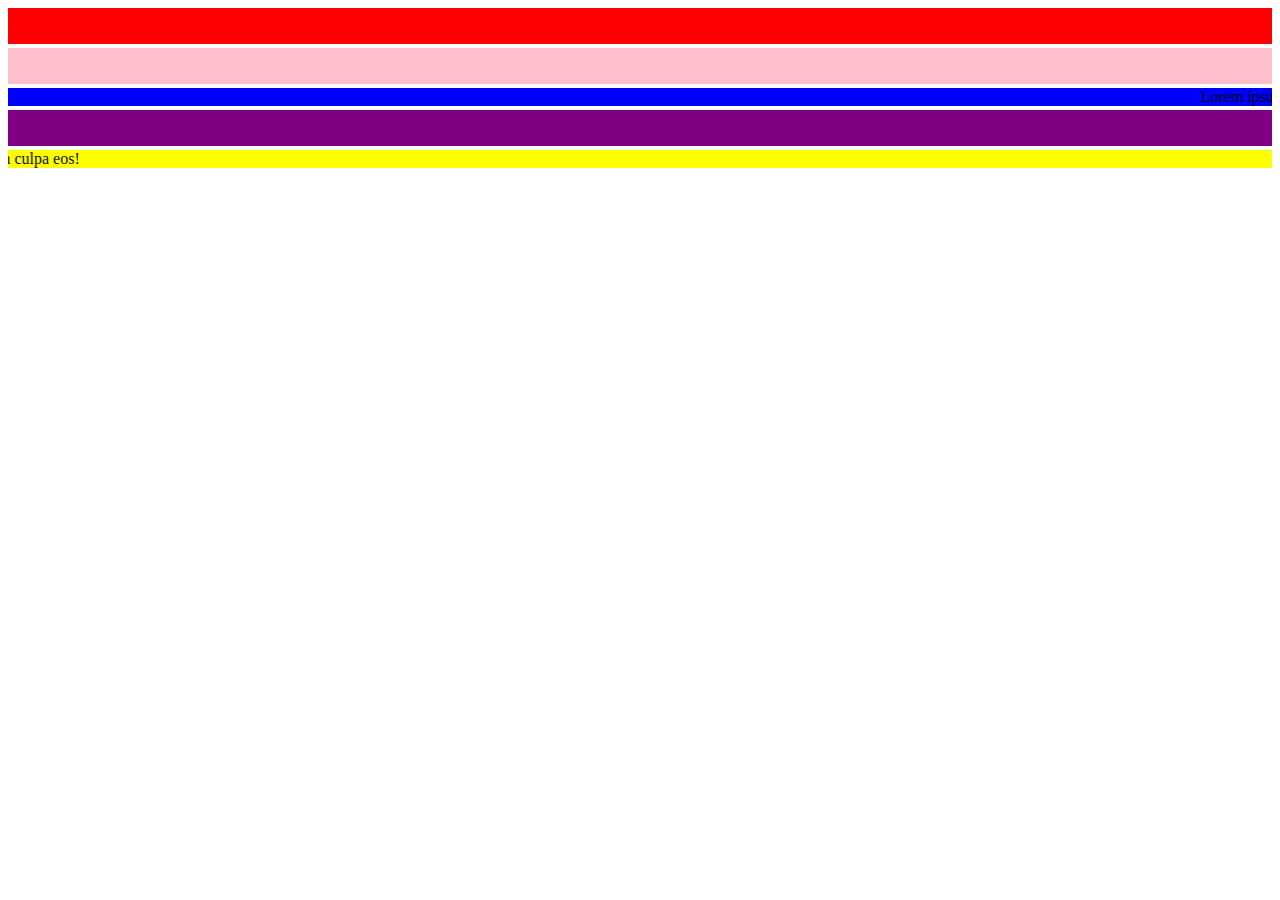
<file: index.html>
<!DOCTYPE html>
<html lang="en">
<head>
    <meta name="author" content="github.com/guimtws">
    <meta charset="UTF-8">
    <meta name="viewport" content="width=device-width, initial-scale=1.0">
    <title>Aba</title>
</head>
<body>
    <!-- eu sou um comentario -->
     <marquee bgColor="red" direction="up">Lorem ipsum dolor sit amet consectetur adipisicing elit. Tenetur earum consequatur incidunt atque fuga error. Voluptatibus sit architecto beatae, incidunt iusto temporibus ipsa totam fuga dolore qui nam culpa eos!</marquee>
     <marquee bgColor="pink" direction="up">Lorem ipsum dolor sit amet consectetur adipisicing elit. Tenetur earum consequatur incidunt atque fuga error. Voluptatibus sit architecto beatae, incidunt iusto temporibus ipsa totam fuga dolore qui nam culpa eos!</marquee>
     <marquee bgColor="blue" direction="left">Lorem ipsum dolor sit amet consectetur adipisicing elit. Tenetur earum consequatur incidunt atque fuga error. Voluptatibus sit architecto beatae, incidunt iusto temporibus ipsa totam fuga dolore qui nam culpa eos!</marquee>
     <marquee bgColor="purple" direction="down">Lorem ipsum dolor sit amet consectetur adipisicing elit. Tenetur earum consequatur incidunt atque fuga error. Voluptatibus sit architecto beatae, incidunt iusto temporibus ipsa totam fuga dolore qui nam culpa eos!</marquee>
     <marquee bgColor="yellow" direction="right">Lorem ipsum dolor sit amet consectetur adipisicing elit. Tenetur earum consequatur incidunt atque fuga error. Voluptatibus sit architecto beatae, incidunt iusto temporibus ipsa totam fuga dolore qui nam culpa eos!</marquee>
</body>
</html>
</file>
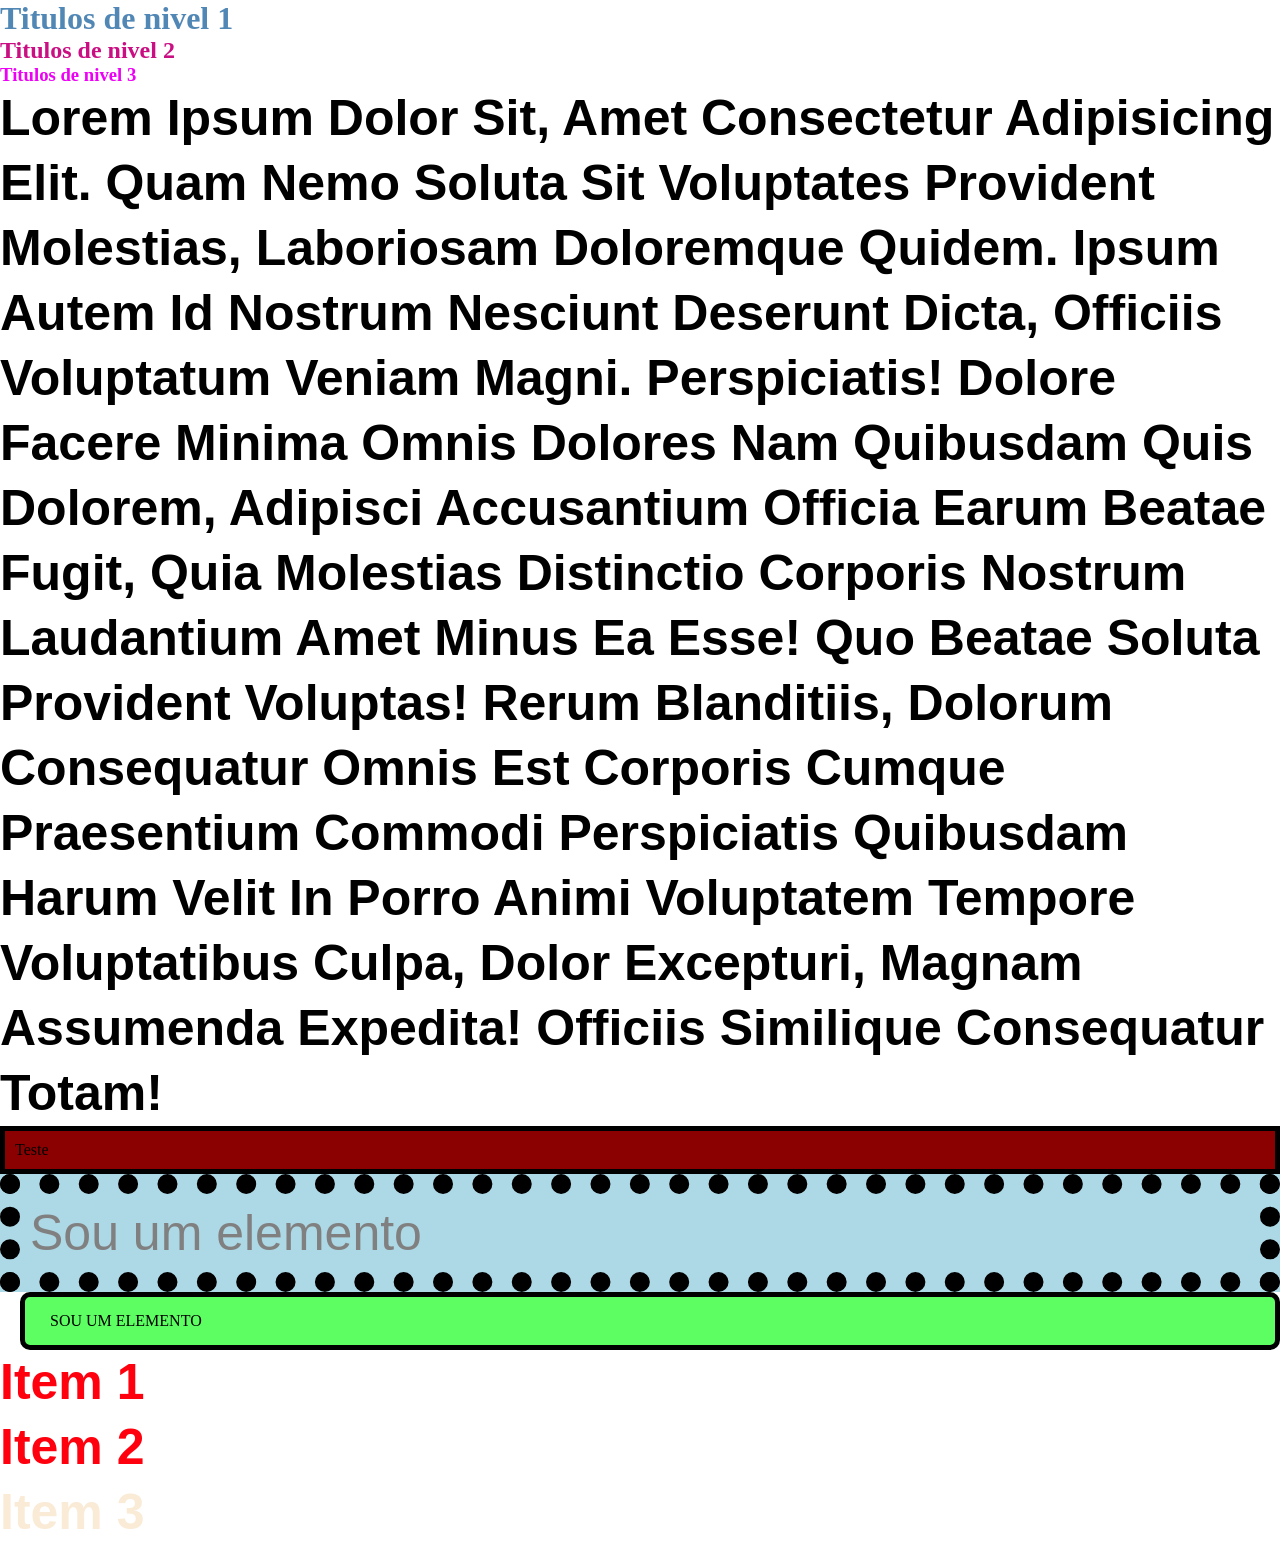
<file: aulas/css/index.html>
<!DOCTYPE html>
<html lang="pt-br">
<head>
    <meta charset="UTF-8">
    <meta name="viewport" content="width=device-width, initial-scale=1.0">
    <title>Trabalho com CSS</title>
    <link rel="shortcut icon" href="Captura de tela de 2026-03-09 08-54-08.png" type="image/x-icon">
    <link rel="stylesheet" href="style.css">
</head>
<body>

    <!-- CSS INLINE -->
    <!-- <h4 style="color: darkmagenta;">Titulo de nivel 4</h4> -->

    <!-- CSS INTERNO -->

    <!-- <p>Paragrafo</p>

    <style>
        p{
            color: #7270da;
        }
    </style> -->

    <!-- CSS EXTERNO -->

    <h1>Titulos de nivel 1</h1>

    <h2>Titulos de nivel 2</h2>

    <h3>Titulos de nivel 3</h3>

    <p>Lorem ipsum dolor sit, amet consectetur adipisicing elit. Quam nemo soluta sit voluptates provident molestias, laboriosam doloremque quidem. Ipsum autem id nostrum nesciunt deserunt dicta, officiis voluptatum veniam magni. Perspiciatis!
    Dolore facere minima omnis dolores nam quibusdam quis dolorem, adipisci accusantium officia earum beatae fugit, quia molestias distinctio corporis nostrum laudantium amet minus ea esse! Quo beatae soluta provident voluptas!
    Rerum blanditiis, dolorum consequatur omnis est corporis cumque praesentium commodi perspiciatis quibusdam harum velit in porro animi voluptatem tempore voluptatibus culpa, dolor excepturi, magnam assumenda expedita! Officiis similique consequatur totam!</p>

    <div class="box">Teste</div>

    <div class="Teste1">Sou um elemento</div>

    <div class="box2">sou um elemento</div>
    
    <p class="grupo1">item 1</p>

    <p class="grupo1">item 2</p>

    <p class="grupo2">item 3</p>

</body>
</html>
</file>
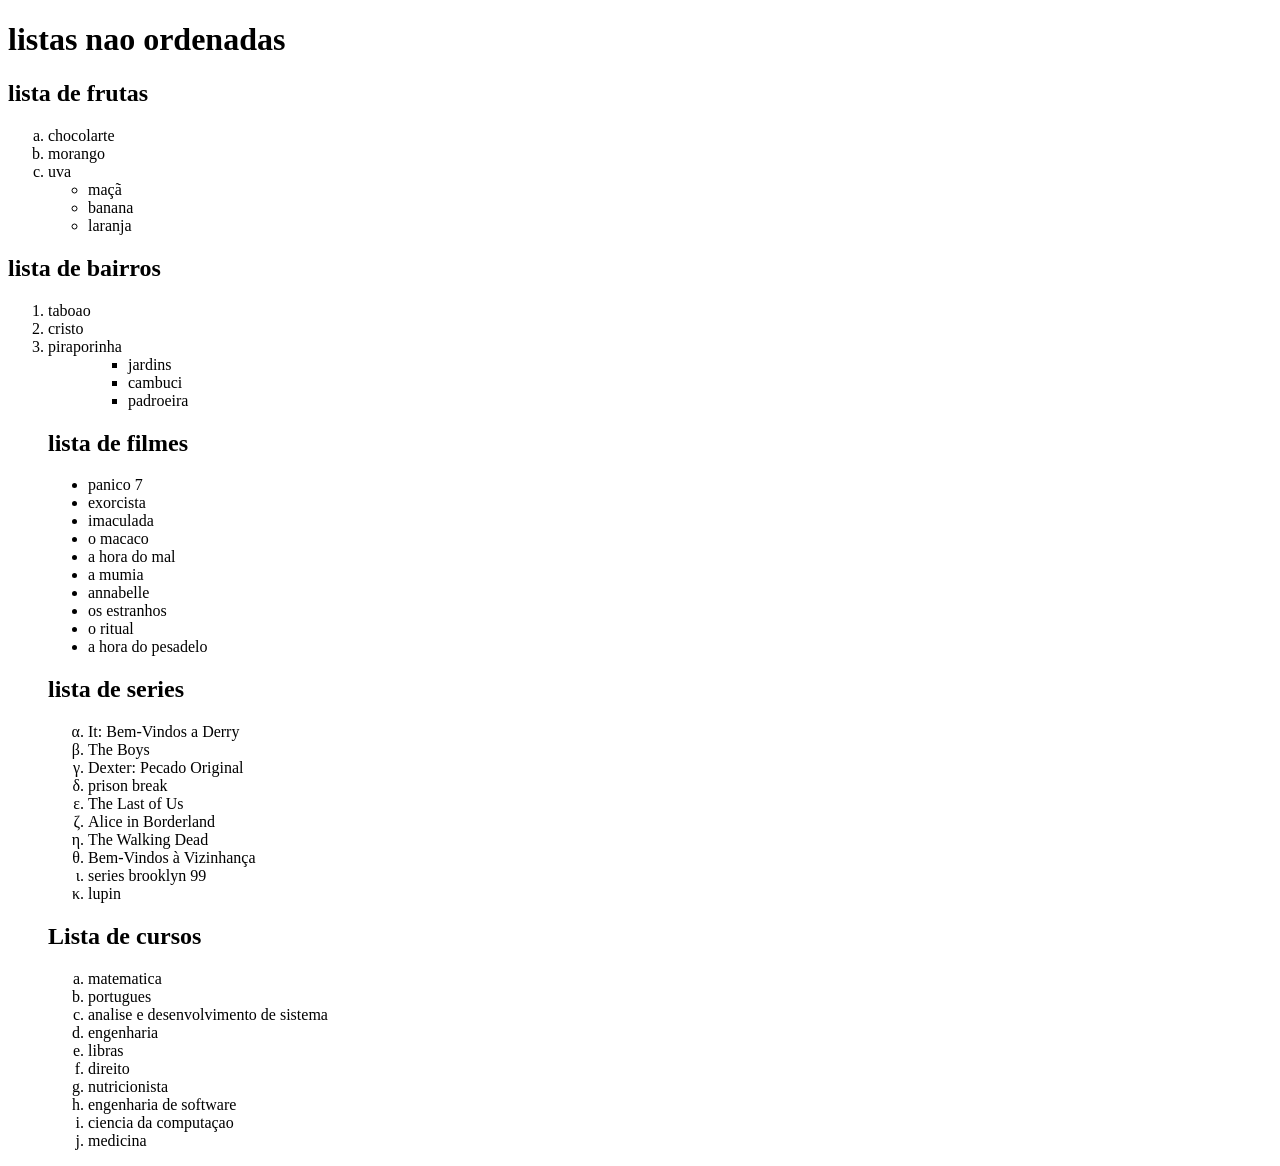
<file: aulas/lista/nao-ordenada.html>
<!DOCTYPE html>
<html lang="pt-br">

<head>
    <meta charset="UTF-8">
    <meta name="viewport" content="width=device-width, initial-scale=1.0">
    <title>nao ordenada</title>
</head>

<body>
    <h1>listas nao ordenadas</h1>
    <h2>lista de frutas</h2>
    <ul style="list-style-type: lower-alpha;">
        <li>chocolarte</li>
        <li>morango</li>
        <li>uva</li>
        <ul>
            <li>maçã</li>
            <li>banana</li>
            <li>laranja</li>
        </ul>
    </ul>
    <h2>lista de bairros</h2>
    <ul style="list-style-type: decimal;">
        <li>taboao</li>
        <li>cristo</li>
        <li>piraporinha</li>
        <ul>
            <ul>
                <li>jardins</li>
                <li>cambuci</li>
                <li>padroeira</li>
            </ul>
        </ul>
        <h2>lista de filmes</h2>
        <ul style="list-style-type: disc;">
            <li>panico 7</li>
            <li>exorcista</li>
            <li>imaculada</li>
            <li>o macaco</li>
            <li>a hora do mal</li>
            <li>a mumia</li>
            <li>annabelle</li>
            <li>os estranhos</li>
            <li>o ritual</li>
            <li>a hora do pesadelo</li>
        </ul>
        <h2>lista de series</h2>
        <ul style="list-style-type: lower-greek;">
            <li>It: Bem-Vindos a Derry</li>
            <li>The Boys</li>
            <li>Dexter: Pecado Original</li>
            <li>prison break</li>
            <li>The Last of Us</li>
            <li>Alice in Borderland</li>
            <li>The Walking Dead</li>
            <li>Bem-Vindos à Vizinhança</li>
            <li>series brooklyn 99</li>
            <li>lupin</li>
        </ul>
        <h2>Lista de cursos</h2>
        <ul style="list-style-type: lower-latin;">
            <li>matematica</li>
            <li>portugues</li>
            <li>analise e desenvolvimento de sistema</li>
            <li>engenharia</li>
            <li>libras</li>
            <li>direito</li>
            <li>nutricionista</li>
            <li>engenharia de software</li>
            <li>ciencia da computaçao</li>
            <li>medicina</li>
        </ul>
</body>

</html>
</file>
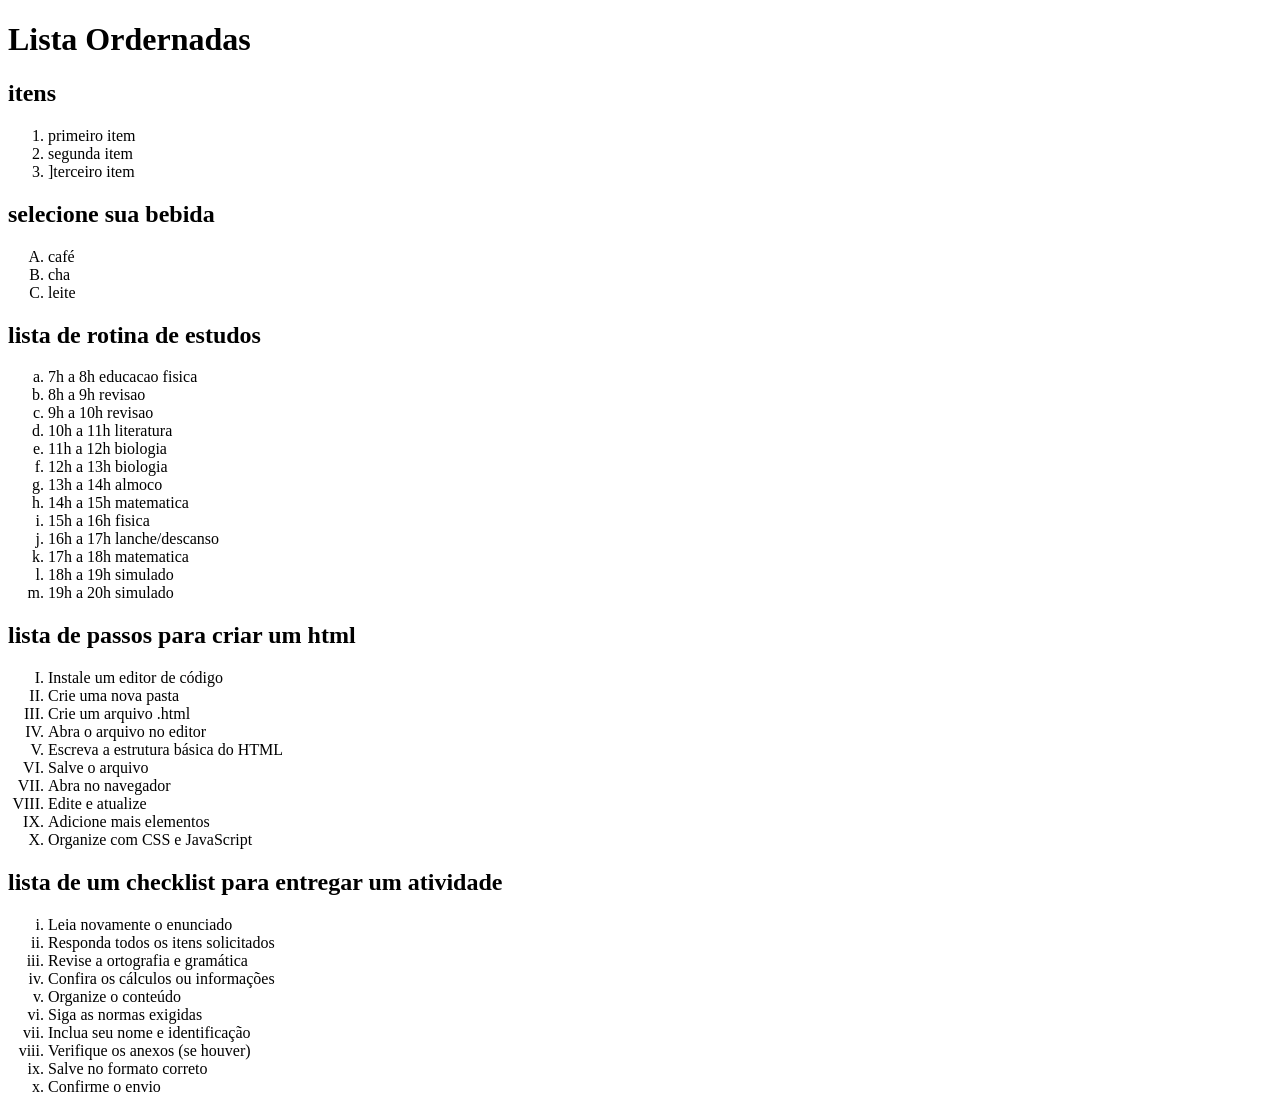
<file: aulas/lista/ordenada.html>
<!DOCTYPE html>
<html lang="pt-br">

<head>
    <meta charset="UTF-8">
    <meta name="viewport" content="width=device-width, initial-scale=1.0">
    <title>Document</title>
</head>

<body>
    <h1>Lista Ordernadas</h1>

    <h2>itens</h2>
    <ol type="1">
        <li>primeiro item</li>
        <li>segunda item</li>
        <li>]terceiro item</li>
    </ol>

    <h2>selecione sua bebida</h2>
    <ol type="A">
        <li>café</li>
        <li>cha</li>
        <li>leite</li>
    </ol>
    <h2>lista de rotina de estudos</h2>
    <ol type="a">
        <li>7h a 8h educacao fisica</li>
        <li>8h a 9h revisao</li>
        <li>9h a 10h revisao</li>
        <li>10h a 11h literatura</li>
        <li>11h a 12h biologia</li>
        <li>12h a 13h biologia</li>
        <li>13h a 14h almoco</li>
        <li>14h a 15h matematica</li>
        <li>15h a 16h fisica</li>
        <li>16h a 17h lanche/descanso</li>
        <li>17h a 18h matematica</li>
        <li>18h a 19h simulado</li>
        <li>19h a 20h simulado</li>
    </ol>

    <h2>lista de passos para criar um html</h2>
    <ol type="I">
        <li>Instale um editor de código</li>
        <li>Crie uma nova pasta</li>
        <li>Crie um arquivo .html</li>
        <li>Abra o arquivo no editor</li>
        <li>Escreva a estrutura básica do HTML</li>
        <li>Salve o arquivo</li>
        <li>Abra no navegador</li>
        <li>Edite e atualize</li>
        <li>Adicione mais elementos</li>
        <li>Organize com CSS e JavaScript</li>
    </ol>

    <h2>lista de um checklist para entregar um atividade</h2>
    <ol type="i">
        <li>Leia novamente o enunciado</li>
        <li>Responda todos os itens solicitados</li>
        <li>Revise a ortografia e gramática</li>
        <li>Confira os cálculos ou informações</li>
        <li>Organize o conteúdo</li>
        <li>Siga as normas exigidas</li>
        <li>Inclua seu nome e identificação</li>
        <li>Verifique os anexos (se houver)</li>
        <li>Salve no formato correto</li>
        <li>Confirme o envio</li>
    </ol>
</body>

</html>
</file>
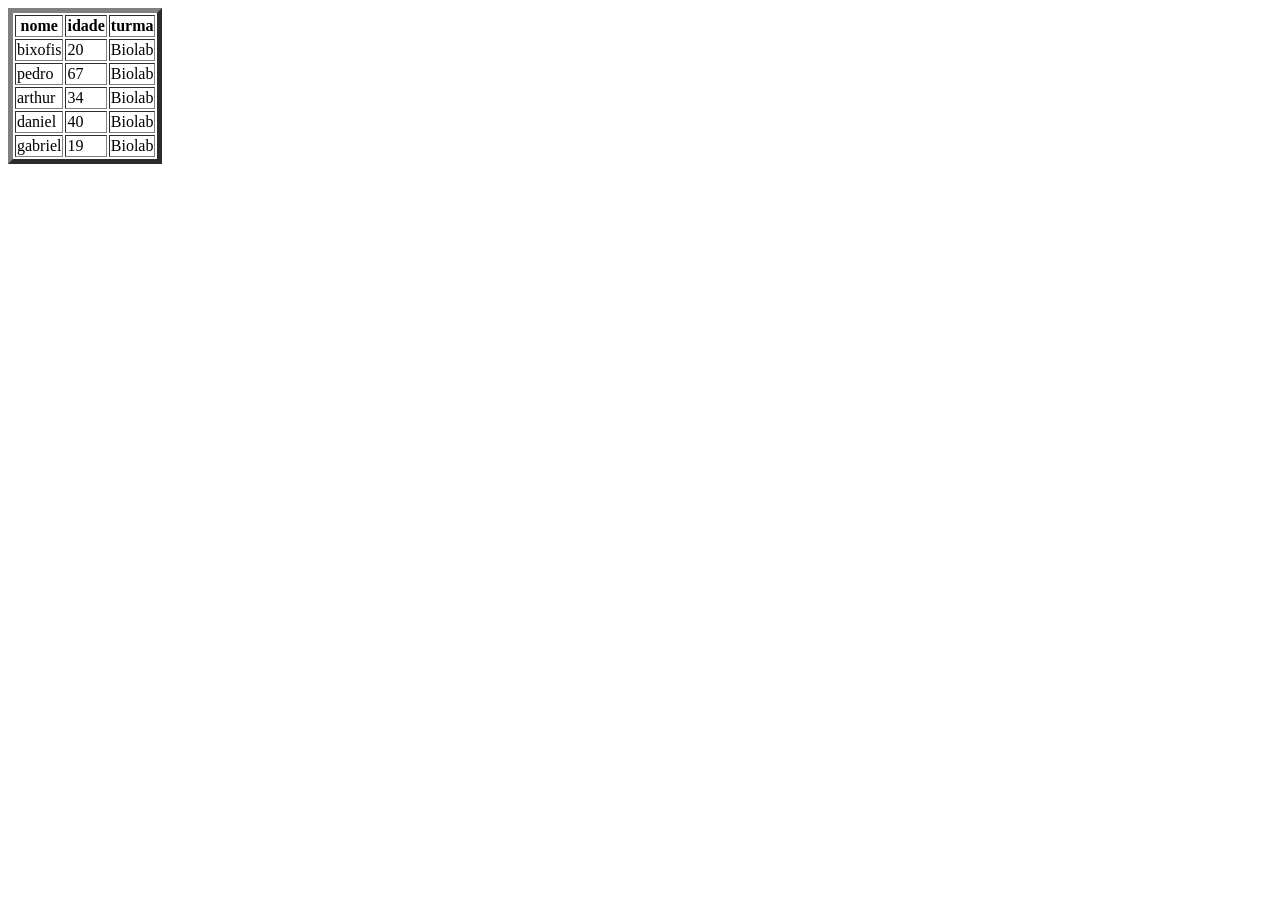
<file: aulas/tabelas/exercicioTabela.html>
<!DOCTYPE html>
<html lang="pt-br">

<head>
    <meta charset="UTF-8">
    <meta name="viewport" content="width=device-width, initial-scale=1.0">
    <title>Exer tabela</title>
</head>

<body>
    <table border="5">
        <thead>
            <tr>
                <th>nome</th>
                <th>idade</th>
                <th>turma</th>
            </tr>
        </thead>

        <tbody>
            <tr>
                <td>bixofis</td>
                <td>20</td>
                <td>Biolab</td>
            </tr>

            <tr>
                <td>pedro</td>
                <td>67</td>
                <td>Biolab</td>
            </tr>

            <tr>
                <td>arthur</td>
                <td>34</td>
                <td>Biolab</td>
            </tr>

            <tr>
                <td>daniel</td>
                <td>40</td>
                <td>Biolab</td>
            </tr>

            <tr>
                <td>gabriel</td>
                <td>19</td>
                <td>Biolab</td>
            </tr>
        </tbody>

    </table>
</body>

</html>
</file>
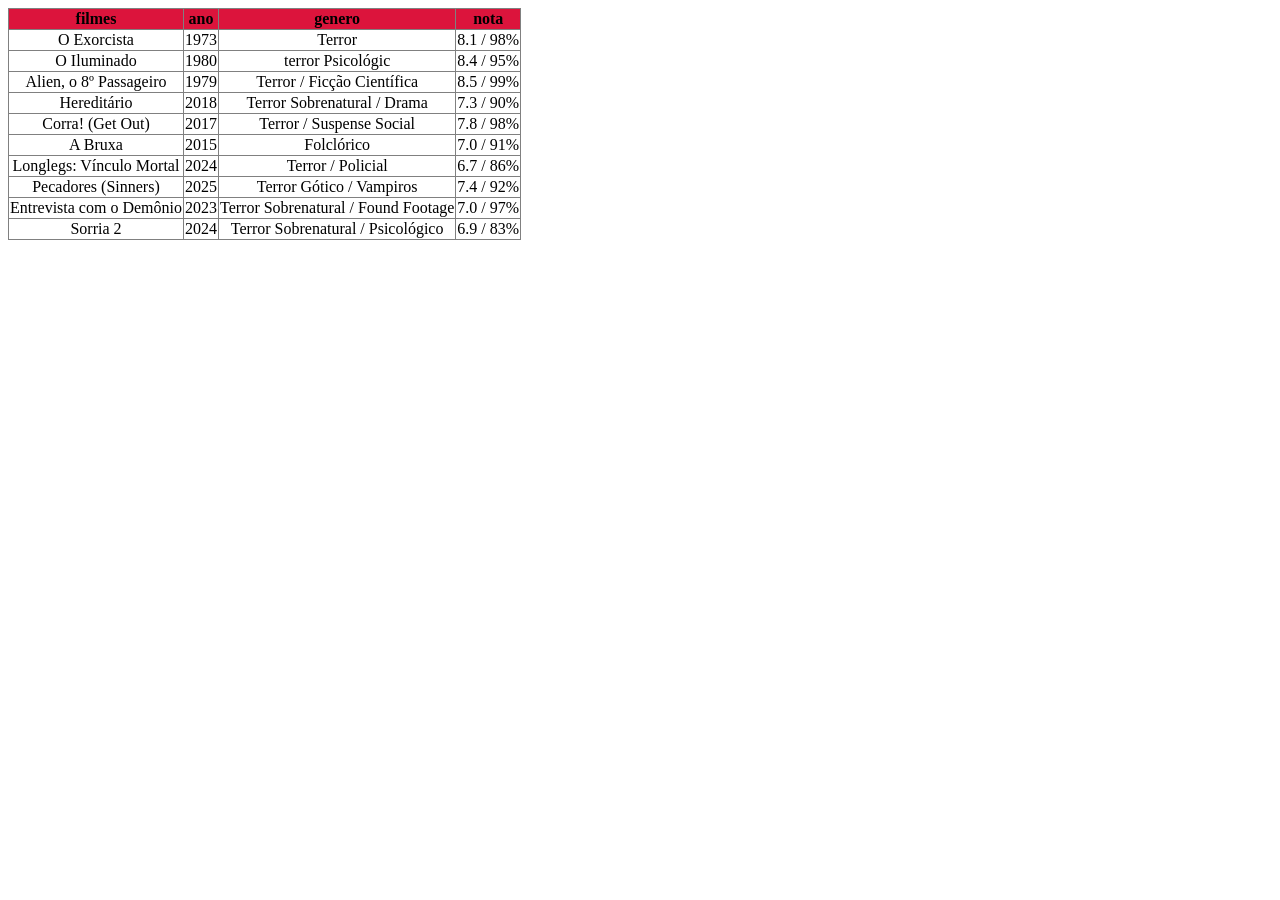
<file: aulas/tabelas/tabela.html>
<!DOCTYPE html>
<html lang="pt-br">

<head>
    <meta charset="UTF-8">
    <meta name="viewport" content="width=device-width, initial-scale=1.0">
    <title>tabela</title>
    <link rel="stylesheet" href="css/style.css">
</head>

<body>
    <table border="1">
        <thead>
            <tr>
                <th>filmes</th>
                <th>ano</th>
                <th>genero</th>
                <th>nota</th>
            </tr>
        </thead>

        <tbody>
            <tr>
                <td>O Exorcista</td>
                <td>1973</td>
                <td>Terror</td>
                <td>8.1 / 98%</td>
            </tr>

            <tr>
                <td>O Iluminado</td>
                <td>1980</td>
                <td>terror Psicológic</td>
                <td>8.4 / 95%</td>
            </tr>

            <tr>
                <td>Alien, o 8º Passageiro</td>
                <td>1979</td>
                <td>Terror / Ficção Científica</td>
                <td>8.5 / 99%</td>
            </tr>

            <tr>
                <td>Hereditário</td>
                <td>2018</td>
                <td>Terror Sobrenatural / Drama</td>
                <td>7.3 / 90%</td>
            </tr>

            <tr>
                <td>Corra! (Get Out)</td>
                <td>2017</td>
                <td>Terror / Suspense Social</td>
                <td>7.8 / 98%</td>
            </tr>

            <tr>
                <td>A Bruxa</td>
                <td>2015</td>
                <td>Folclórico</td>
                <td>7.0 / 91%</td>
            </tr>

            <tr>
                <td>Longlegs: Vínculo Mortal</td>
                <td>2024</td>
                <td>Terror / Policial</td>
                <td>6.7 / 86%</td>
            </tr>

            <tr>
                <td>Pecadores (Sinners)</td>
                <td>2025</td>
                <td>Terror Gótico / Vampiros</td>
                <td>7.4 / 92%</td>
            </tr>

            <tr>
                <td>Entrevista com o Demônio</td>
                <td>2023</td>
                <td>Terror Sobrenatural / Found Footage</td>
                <td>7.0 / 97%</td>
            </tr>

            <tr>
                <td>Sorria 2</td>
                <td>2024</td>
                <td>Terror Sobrenatural / Psicológico</td>
                <td>6.9 / 83%</td>
            </tr>
        </tbody>
    </table>

</body>

</html>
</file>
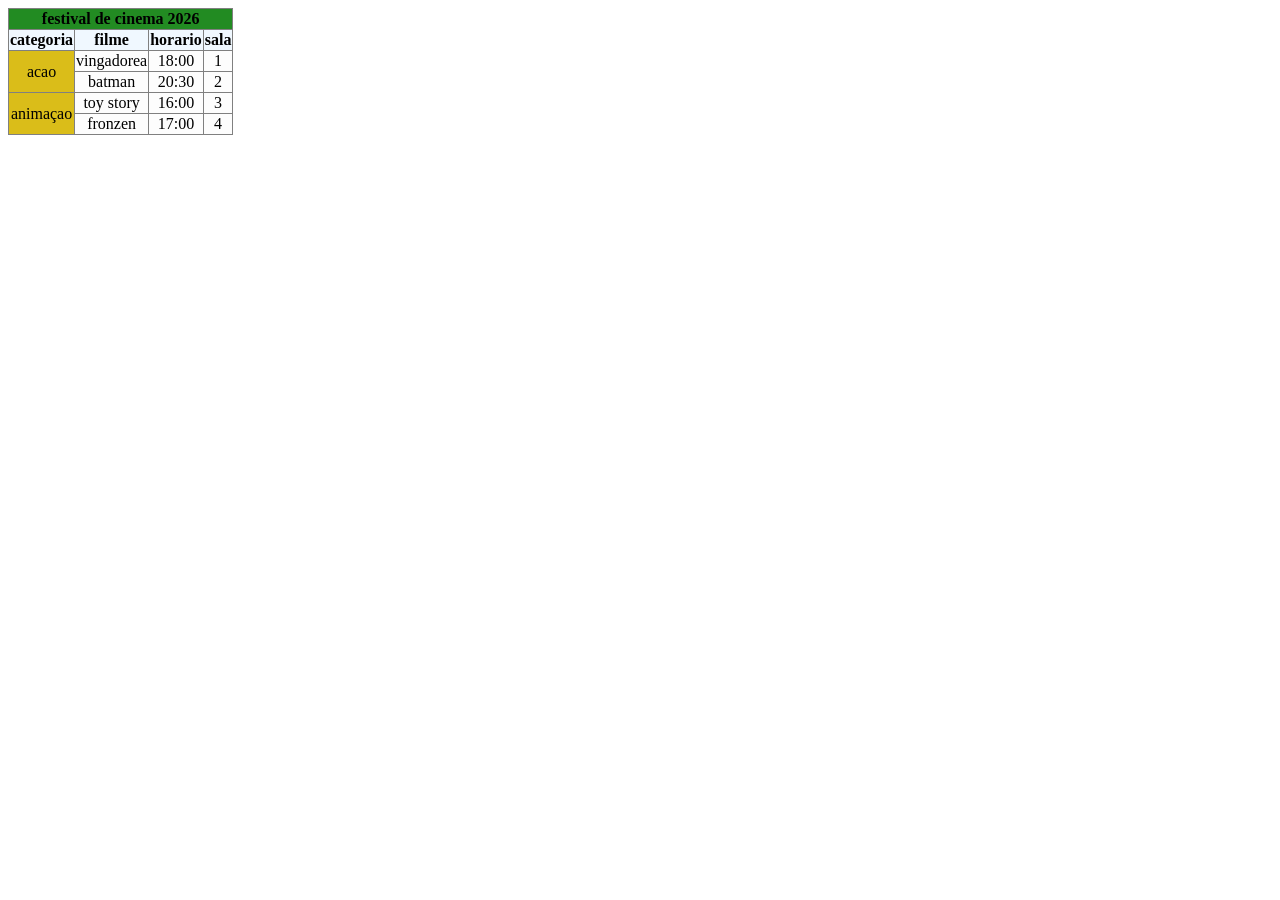
<file: aulas/tabelas/tabelaFestivaldeCiencia.html>
<!DOCTYPE html>
<html lang="pt-br">
<head>
    <meta charset="UTF-8">
    <meta name="viewport" content="width=device-width, initial-scale=1.0">
    <title>festival de ciencia 2026</title>
    <link rel="stylesheet" href="style.css">
</head>
<body>
    <table border="1">
        <thead>
            <tr>
                <th colspan="4">festival de cinema 2026</th>
            </tr>

            <tr>
                <th class="categoria">categoria</th>
                <th class="categoria">filme</th>
                <th class="categoria">horario</th>
                <th class="categoria">sala</th>
            </tr>
        </thead>

        <tbody>
            <tr>
                <td rowspan="2" class="genero">acao</td>
                <td>vingadorea</td>
                <td>18:00</td>
                <td>1</td>
            </tr>
            <tr>
                <td>batman</td>
                <td>20:30</td>
                <td>2</td>
            </tr>

            <tr>
                <td rowspan="2" class="genero">animaçao</td>
                <td>toy story</td>
                <td>16:00</td>
                <td>3</td>
            </tr>

            <tr>
                <td>fronzen</td>
                <td>17:00</td>
                <td>4</td>
            </tr>
        </tbody>

    </table>
</body>
</html>
</file>
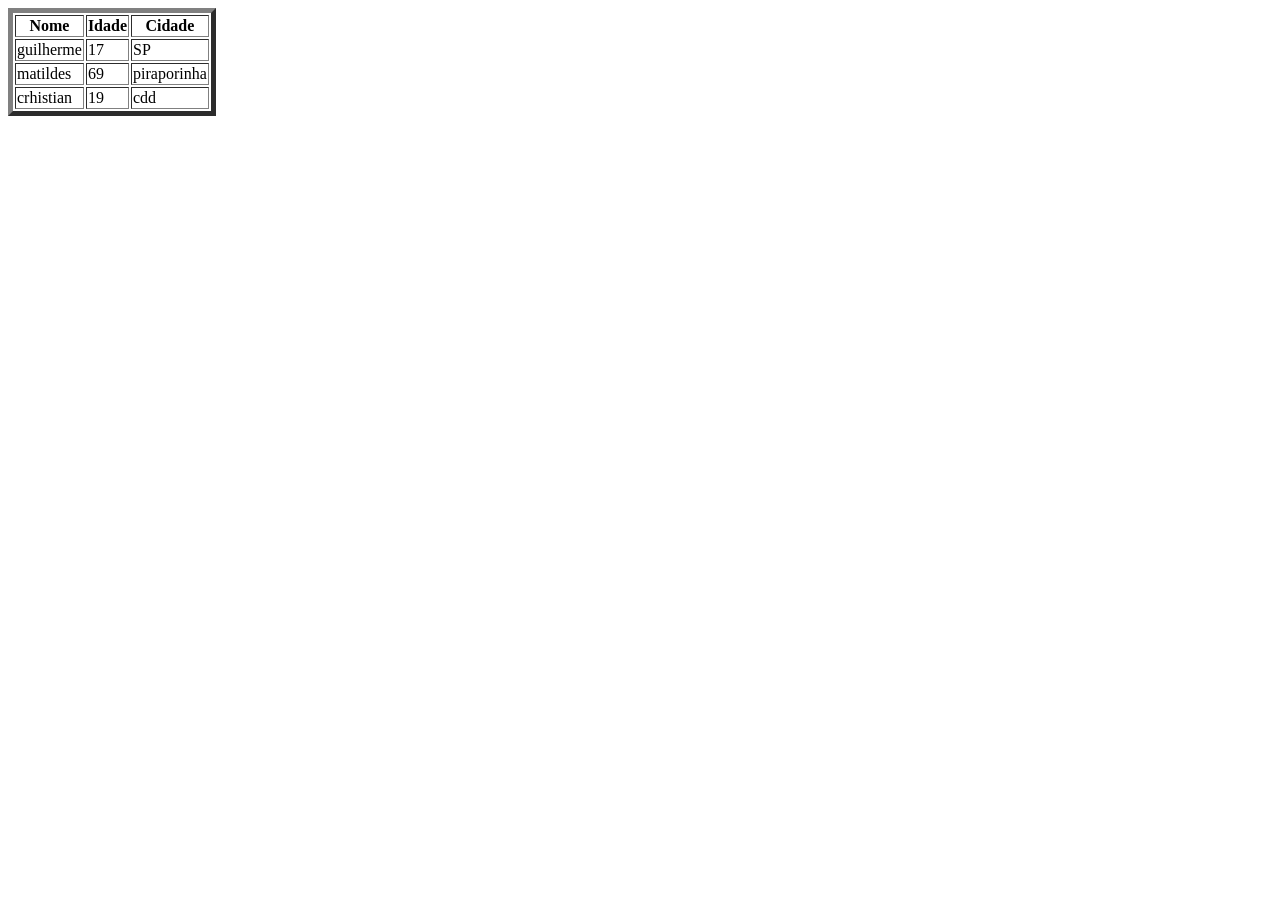
<file: aulas/tabelas/tabelas.html>
<!DOCTYPE html>
<html lang="pt-br">

<head>
    <meta charset="UTF-8">
    <meta name="viewport" content="width=device-width, initial-scale=1.0">
    <title>tabelas</title>
</head>

<body>

    <table border="5">
         <!-- estrutura da tabela -->
        <thead>
            <tr> <!-- tag de linha -->
                <th>Nome</th> <!-- definir valor do cabeçalho -->
                <th>Idade</th>
                <th>Cidade</th>
            </tr>
        </thead> <!-- cabeçalho da tabela -->

        <tbody>
            <tr>
                <td>guilherme</td>
                <td>17</td>
                <td>SP</td>
            <tr>
                <td>matildes</td>
                <td>69</td>
                <td>piraporinha</td>
            </tr>

            <tr>
                <td>crhistian</td>
                <td>19</td>
                <td>cdd</td>
            </tr>

        </tbody> <!--corpo da tabela -->

    </table>

</body>

</html>
</file>
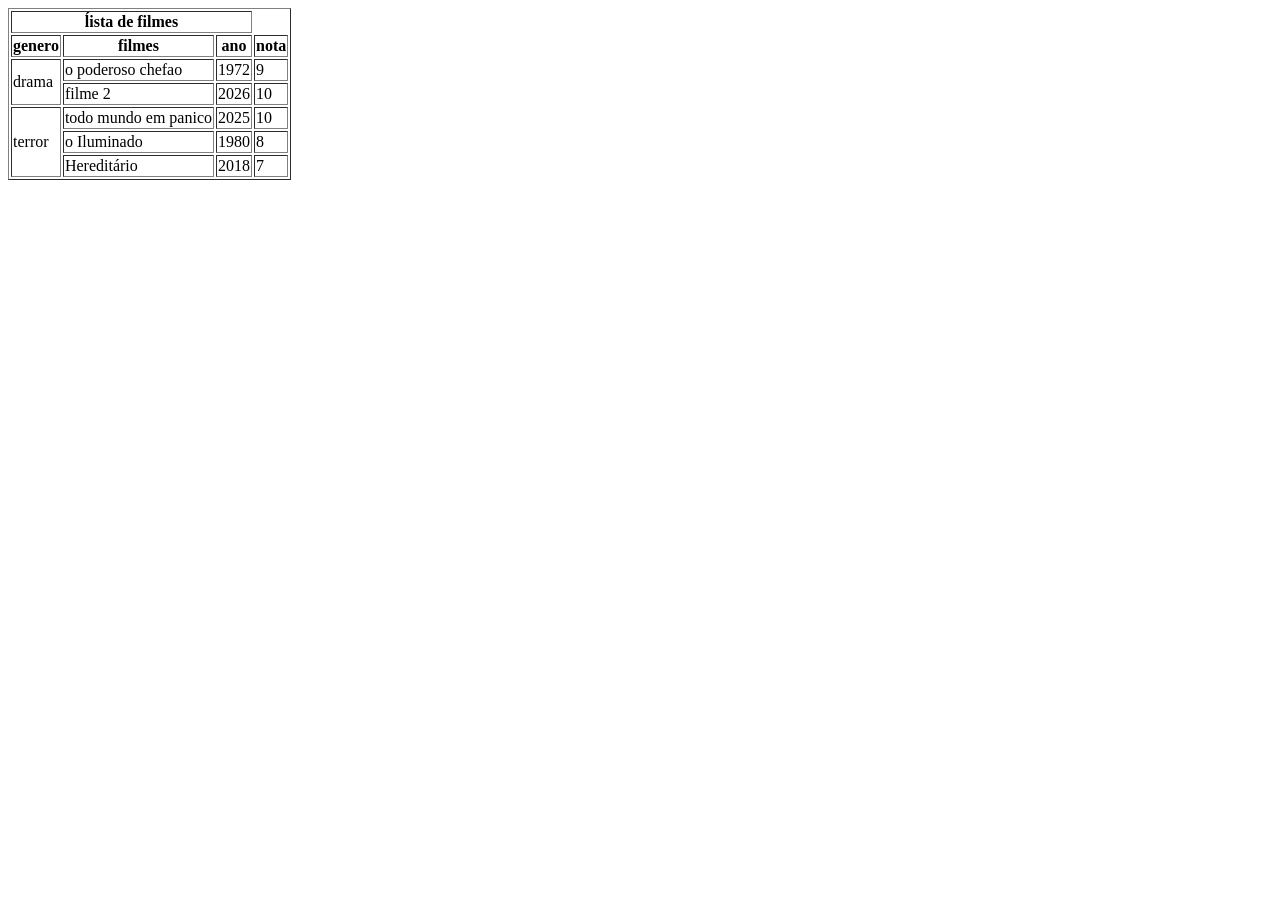
<file: aulas/tabelas/tabelasMesclada.html>
<!DOCTYPE html>
<html lang="pt-br">
<head>
    <meta charset="UTF-8">
    <meta name="viewport" content="width=device-width, initial-scale=1.0">
    <title>tabelas Mescladas</title>
</head>
<body>
    <table border="1">

        <thead>
            <tr>
                <th colspan="3">ĺista de filmes</th>
            </tr>
            <tr>
                <th>genero</th>
                <th>filmes</th>
                <th>ano</th>
                <th>nota</th>
            </tr>
        </thead>

        <tbody>
            <tr>
                <td rowspan="2">drama</td>
                <td>o poderoso chefao</td>
                <td>1972</td>
                <td>9</td>
            </tr>
            <tr>
                <td>filme 2</td>
                <td>2026</td>
                <td>10</td>
            </tr>
            <tr>
                <td rowspan="3">terror</td>
                <td>todo mundo em panico</td>
                <td>2025</td>
                <td>10</td>
            </tr>
            <tr>
                <td>o Iluminado</td>
                <td>1980</td>
                <td>8</td>
            </tr>
            <tr>
                <td>Hereditário</td>
                <td>2018</td>
                <td>7</td>
            </tr>
        </tbody>

    </table>
</body>
</html>
</file>
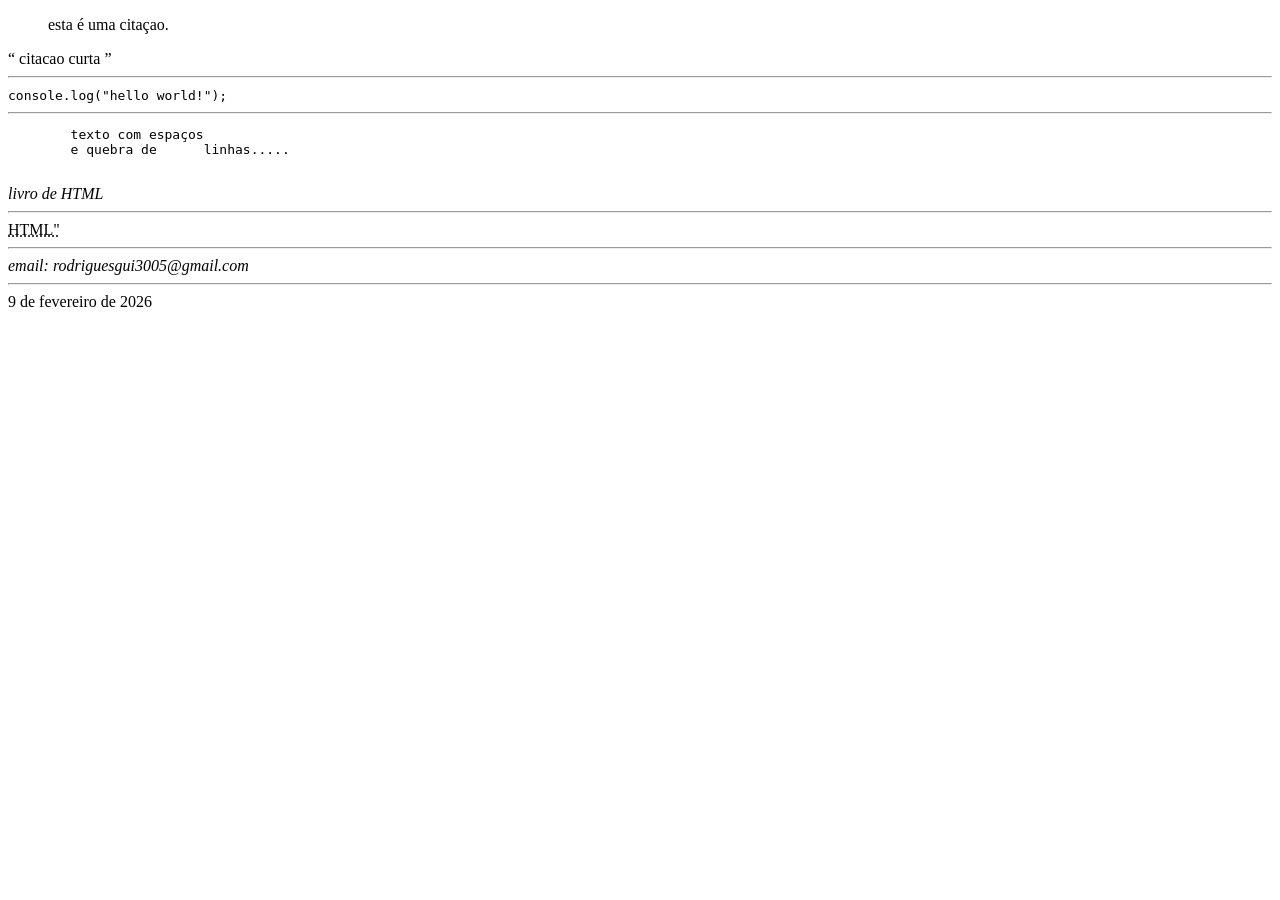
<file: aulas/texto/citacoes.codigo.html>
<!DOCTYPE html>
<html lang="en">
<head>
    <meta charset="UTF-8">
    <meta name="viewport" content="width=device-width, initial-scale=1.0">
    <title>citaçoes & codigo</title>
</head>
<body>
    <blockquote>
        esta é uma citaçao.
    </blockquote>
    <q>
        citacao curta
    </q>
    <hr>
    <code>console.log("hello world!");</code>
    <hr>
    <pre>
        texto com espaços
        e quebra de      linhas.....
    </pre>
    <cite>livro de HTML</cite>
    <hr>
    <abbr title="HyperText Markup language">HTML"</abbr>
    <hr>
    <address>
        email: rodriguesgui3005@gmail.com
    </address>
    <hr>
    <time datetime="2026-02-09">9 de fevereiro de 2026</time>
</body>
</html>
</file>
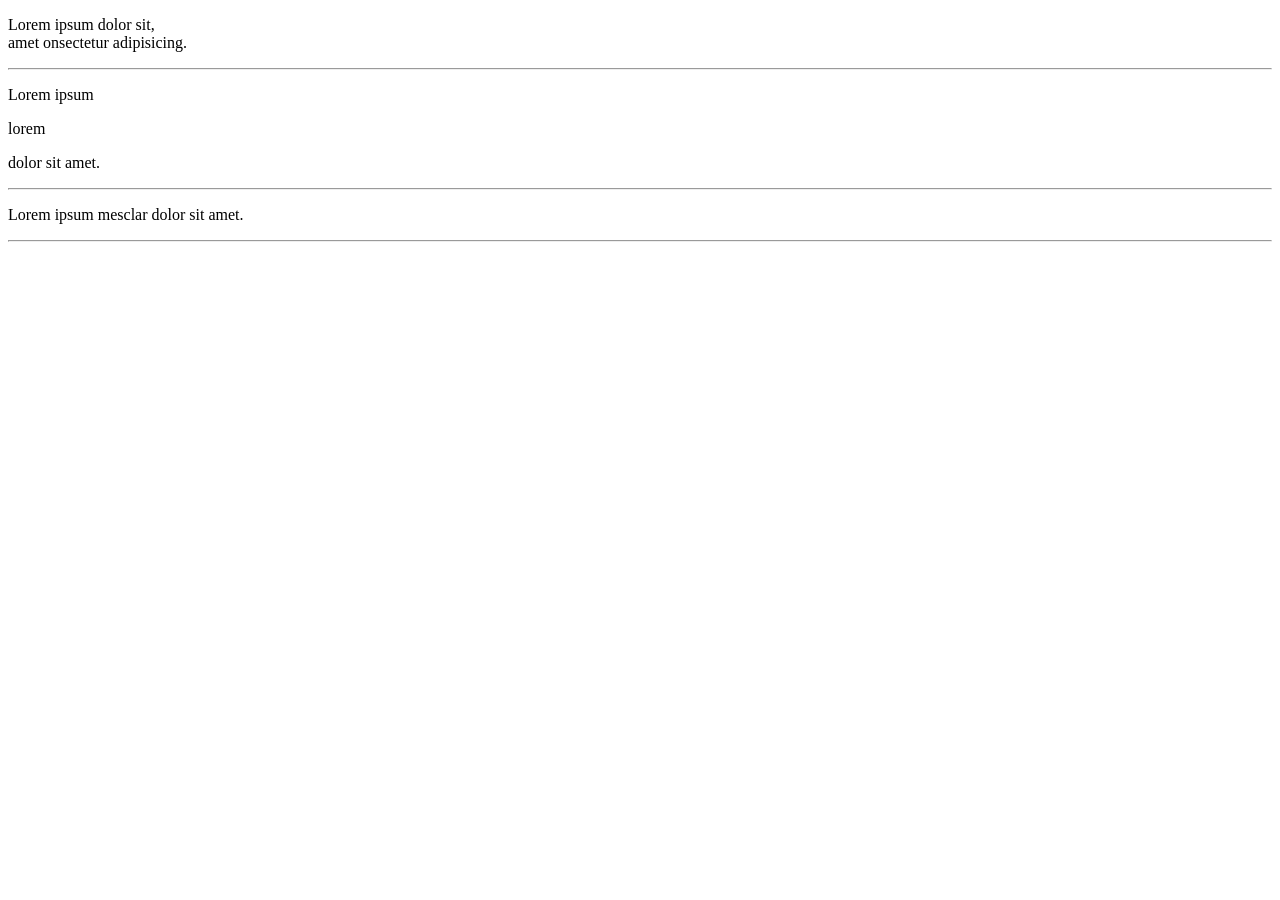
<file: aulas/texto/estrutura.html>
<!DOCTYPE html>
<html lang="en">
<head>
    <meta charset="UTF-8">
    <meta name="viewport" content="width=device-width, initial-scale=1.0">
    <title>Estrutura</title>
</head>
<body>
    <p>Lorem ipsum dolor sit, <br> amet onsectetur adipisicing.</p>
    <hr>
    <p>Lorem ipsum <p>lorem</p>dolor sit amet.</p>
    <hr>
    <p>Lorem ipsum <span>mesclar</span> dolor sit amet.</p>
    <hr>
</body>
</html>
</file>
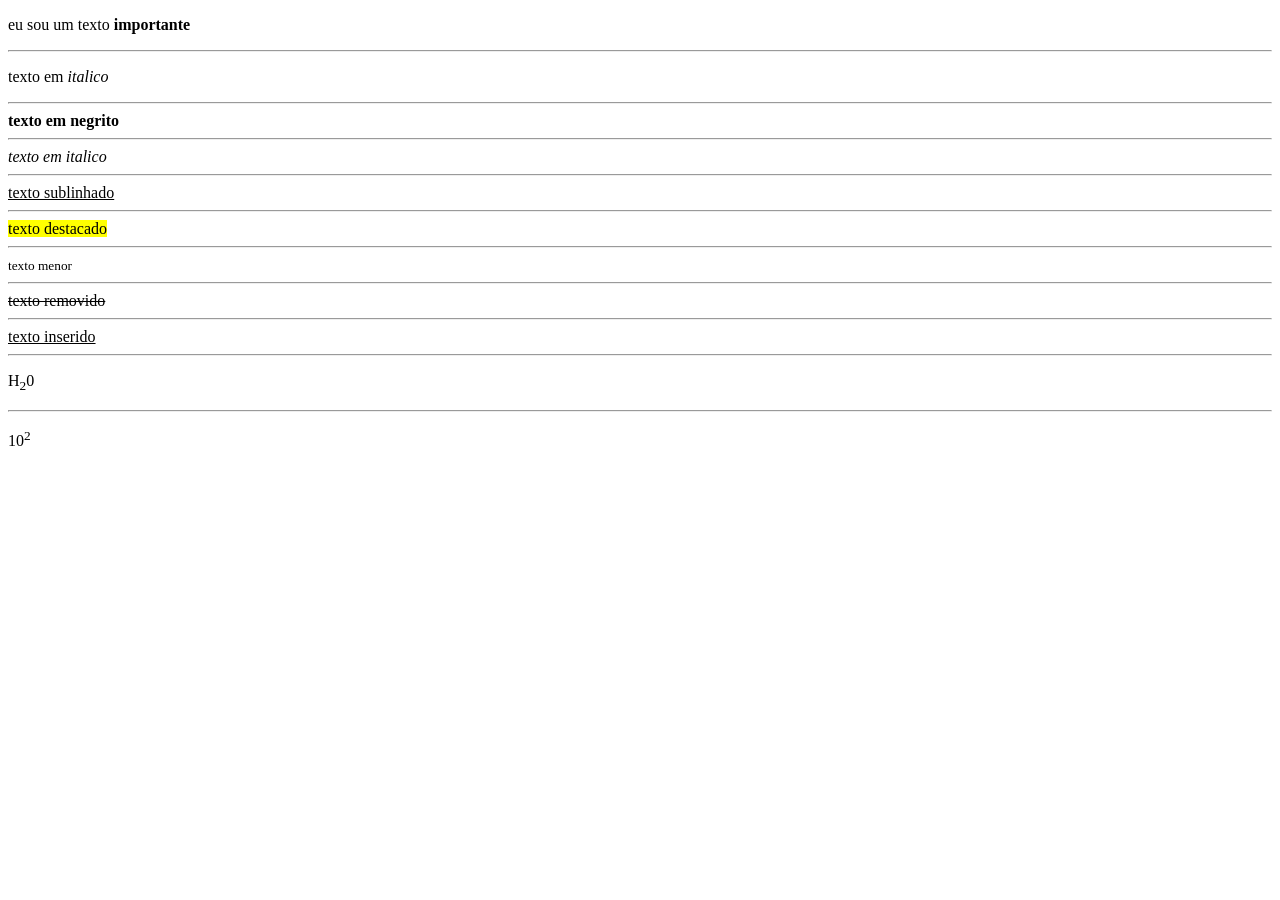
<file: aulas/texto/formatacao.html>
<!DOCTYPE html>
<html lang="en">
<head>
    <meta charset="UTF-8">
    <meta name="viewport" content="width=device-width, initial-scale=1.0">
    <title>formataçao</title>
</head>
<body>
    <p>eu sou um texto <strong>importante</strong></p>
    <hr>
    <p>texto em <em>italico</em></p>
    <hr>
    <b>texto em negrito</b>
    <hr>
    <i>texto em italico</i>
    <hr>
    <u>texto sublinhado</u>
    <hr>
    <mark>texto destacado</mark>
    <hr>
    <small>texto menor</small>
    <hr>
    <del>texto removido</del>
    <hr>
    <ins>texto inserido</ins>
    <hr>
    <p>H<sub>2</sub>0</p>
    <hr>
    <p>10<sup>2</sup></p>
</body>
</html>
</file>
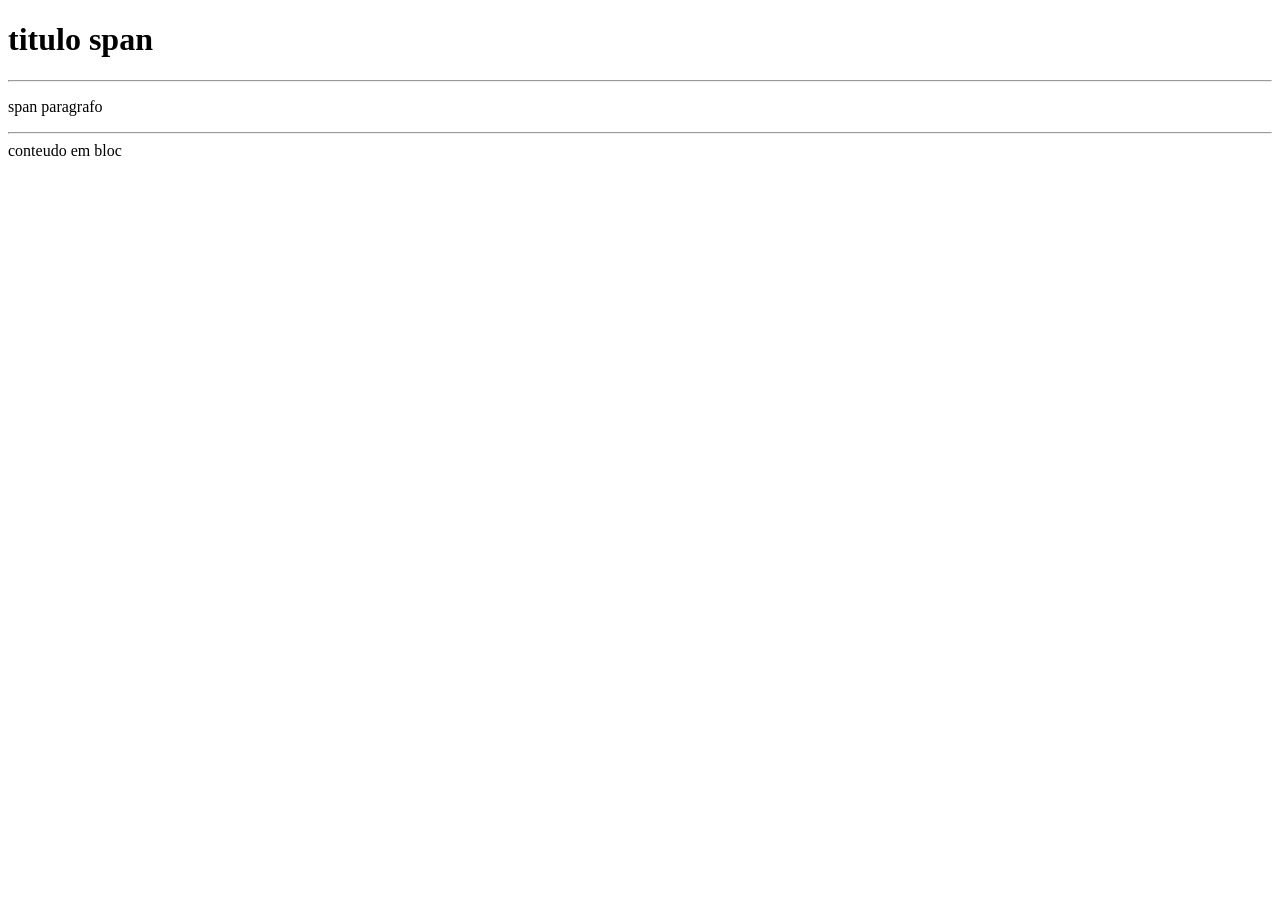
<file: aulas/texto/generico.html>
<!DOCTYPE html>
<html lang="en">
<head>
    <meta charset="UTF-8">
    <meta name="viewport" content="width=device-width, initial-scale=1.0">
    <title>genercip</title>
</head>
<body>
    <h1>titulo <span>span</span></h1>
    <hr>
    <p><span>span</span> paragrafo</p>
    <hr>
    <div>conteudo em bloc</div>
</body>
</html>
</file>
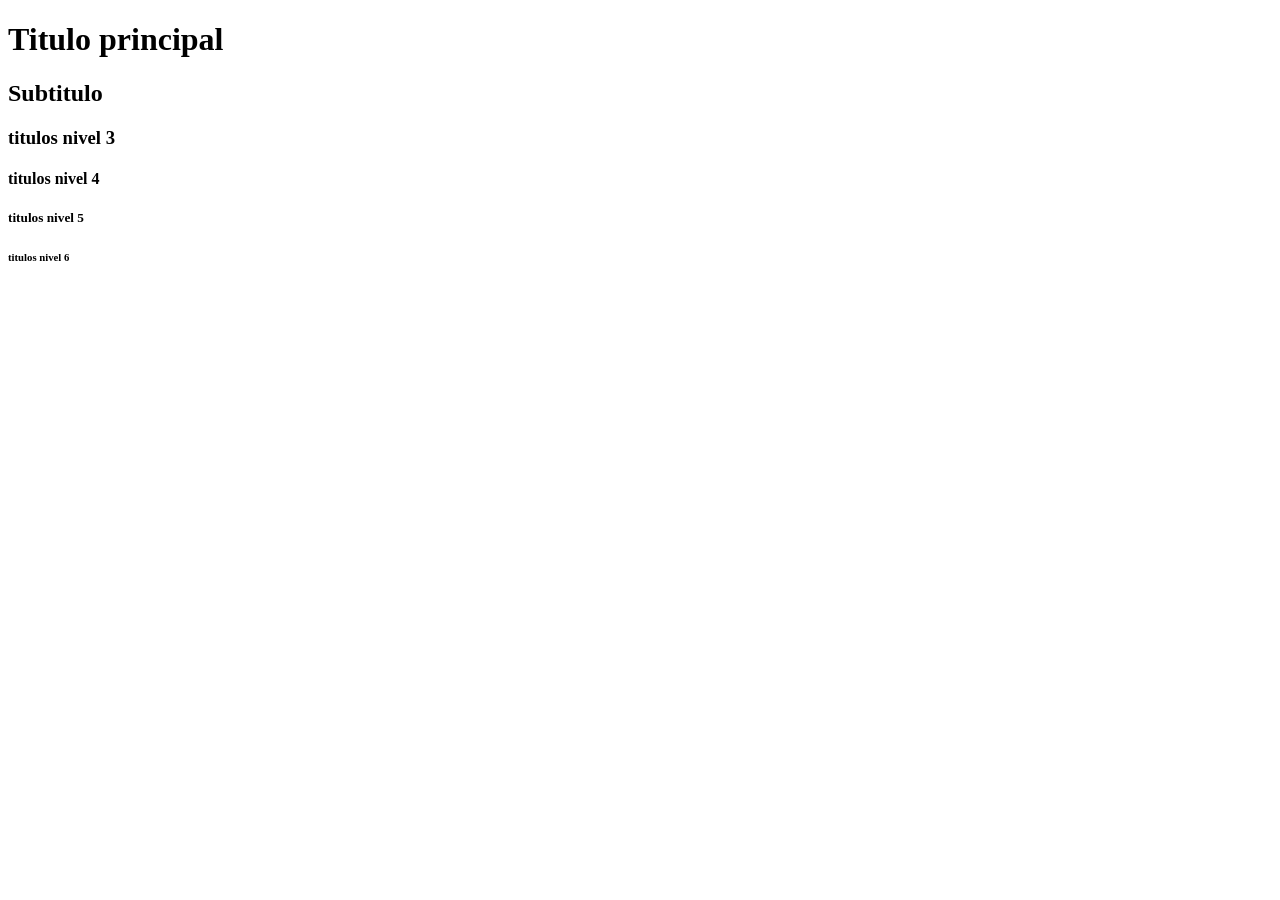
<file: aulas/texto/titulos.html>
<!DOCTYPE html>
<html lang="en">
<head>
    <meta charset="UTF-8">
    <meta name="viewport" content="width=device-width, initial-scale=1.0">
    <title>Titulos</title>
</head>
<body>
    <h1>Titulo principal</h1>
    <h2>Subtitulo</h2>
    <h3>titulos nivel 3</h3>
    <h4>titulos nivel 4</h4>
    <h5>titulos nivel 5</h5>
    <h6>titulos nivel 6</h6>
</body>
</html>
</file>
<file: aulas/css/style.css>
/* ----- sinxtaxe ----

seletor {

    propierdade: valor
}

*/

p{
    color: blueviolet;
}

h1{
    color: rgb(223, 79, 191);

    /* codigo da cor */
    color: #ff000f;

    /* rgb */
    color: rgba(55, 117, 170, 0.87);

    /* RGBA */
    color: color rgba(55, 117, 170, 0.87)
}

h2{
    color: rgb(202, 15, 131);
}

h3{
    color: rgb(237, 0, 245);
}

p{
    color: #000;

    /* altera a familia da fonte */
    font-family: Impact, Haettenschweiler, 'Arial Narrow Bold', sans-serif;

    /* altera o tamanho da fonte */
    font-size: 50px;

    /* espessura da fonte */
    font-weight: 600;

    /* distancia da linha */
    line-height: 65px;

    /* transformando texto */
    text-transform: capitalize;

}

.box{
    /* width: 200px;
    height: 100px; */
    background: darkred;
    padding: 10px;
    border: 5px solid #000;
    margin: 40;
}

*{
    margin: 0;
    padding: 0;
    border: 0;
    box-sizing: border-box;
}

.grupo1{
    color: #ff000f;
}

.grupo2{
    color: antiquewhite;
}

.Teste1{
    padding: 10px;
    font-size: 50px;
    font-family: 'Lucida Sans', 'Lucida Sans Regular', 'Lucida Grande', 'Lucida Sans Unicode', Geneva, Verdana, sans-serif;
    color: gray;
    border:  20px dotted #000;
    font-weight: 40pxo;
    background-color: lightblue;
}

.box2{
    border: 5px solid #000;
    background-color: #5cfe62;
    border-radius: 10px;
    font-family: Georgia, 'Times New Roman', Times, serif;
    padding: 15px 25px;
    margin-left: 20px;
    text-transform: uppercase;
    color: #fff;
    color: #000;
}
</file>
<file: aulas/tabelas/css/style.css>
table{
    border-collapse: collapse;
    text-align: center;
}

th, td{
    padding: 10xp;
}

thead{
    background-color: crimson;
}
</file>
<file: aulas/tabelas/style.css>
table{
    border-collapse: collapse;
    text-align: center;
}

th, td{
    padding: 10xp;
}

thead{
    background-color: forestgreen;
}

tbody{
    background-color: rgb(253, 253, 253);
}

.genero{
    background-color: rgb(218, 189, 25);
}

.genero{
     background-color: rgb(218, 189, 25);
}

.categoria{
    background-color: aliceblue;
}
</file>
